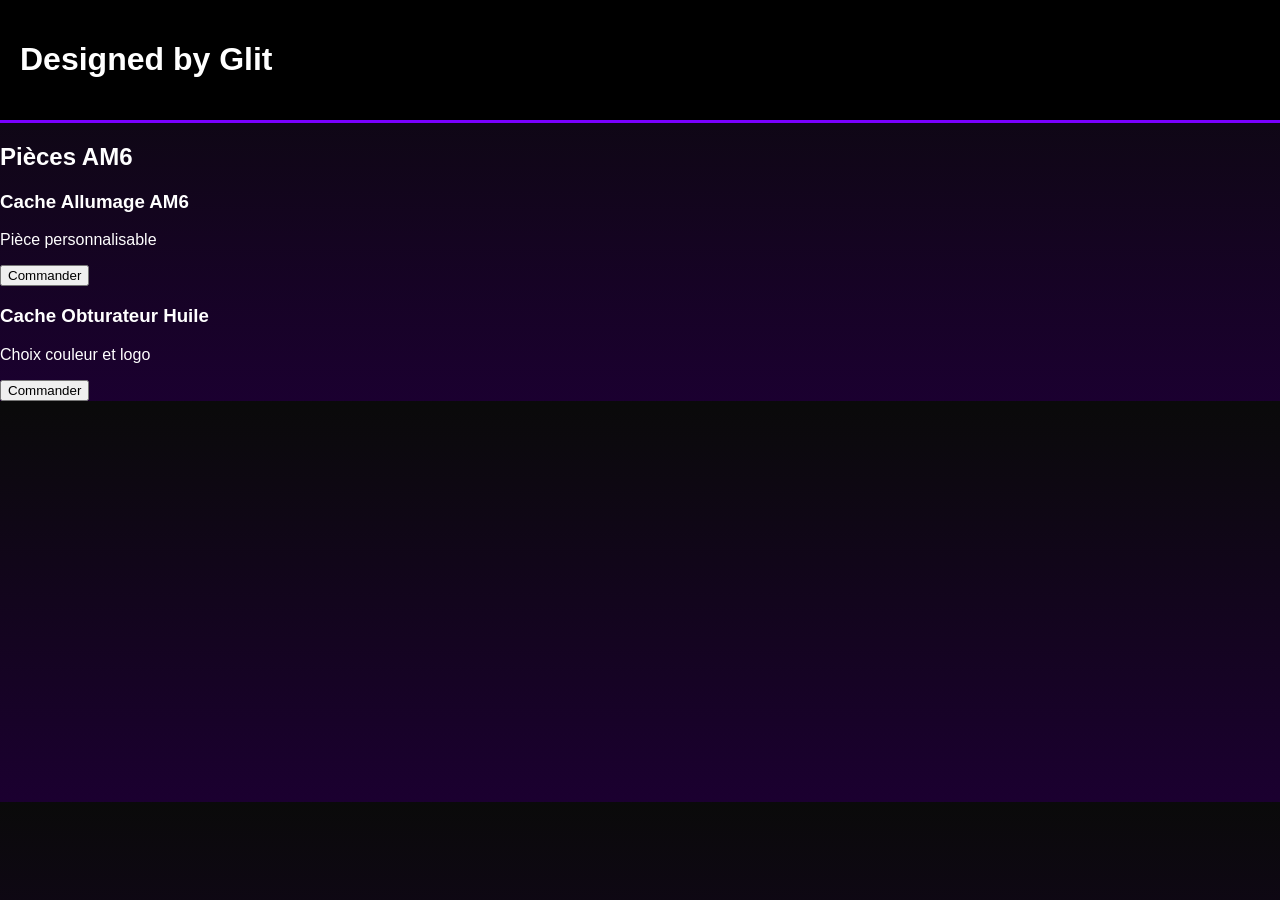
<file: am6.html>
<!DOCTYPE html>
<html lang="fr">
<head>
<meta charset="UTF-8">
<title>AM6 - Designed by Glit</title>
<link rel="stylesheet" href="style.css">
</head>

<body>

<header>
<h1>Designed by Glit</h1>
</header>

<section class="content">

<h2>Pièces AM6</h2>

<div class="grid">

<div class="card">
<h3>Cache Allumage AM6</h3>
<p>Pièce personnalisable</p>
<a href="commande.html">
<button>Commander</button>
</a>
</div>

<div class="card">
<h3>Cache Obturateur Huile</h3>
<p>Choix couleur et logo</p>
<a href="commande.html">
<button>Commander</button>
</a>
</div>

</div>

</section>

</body>
</html>
</file>
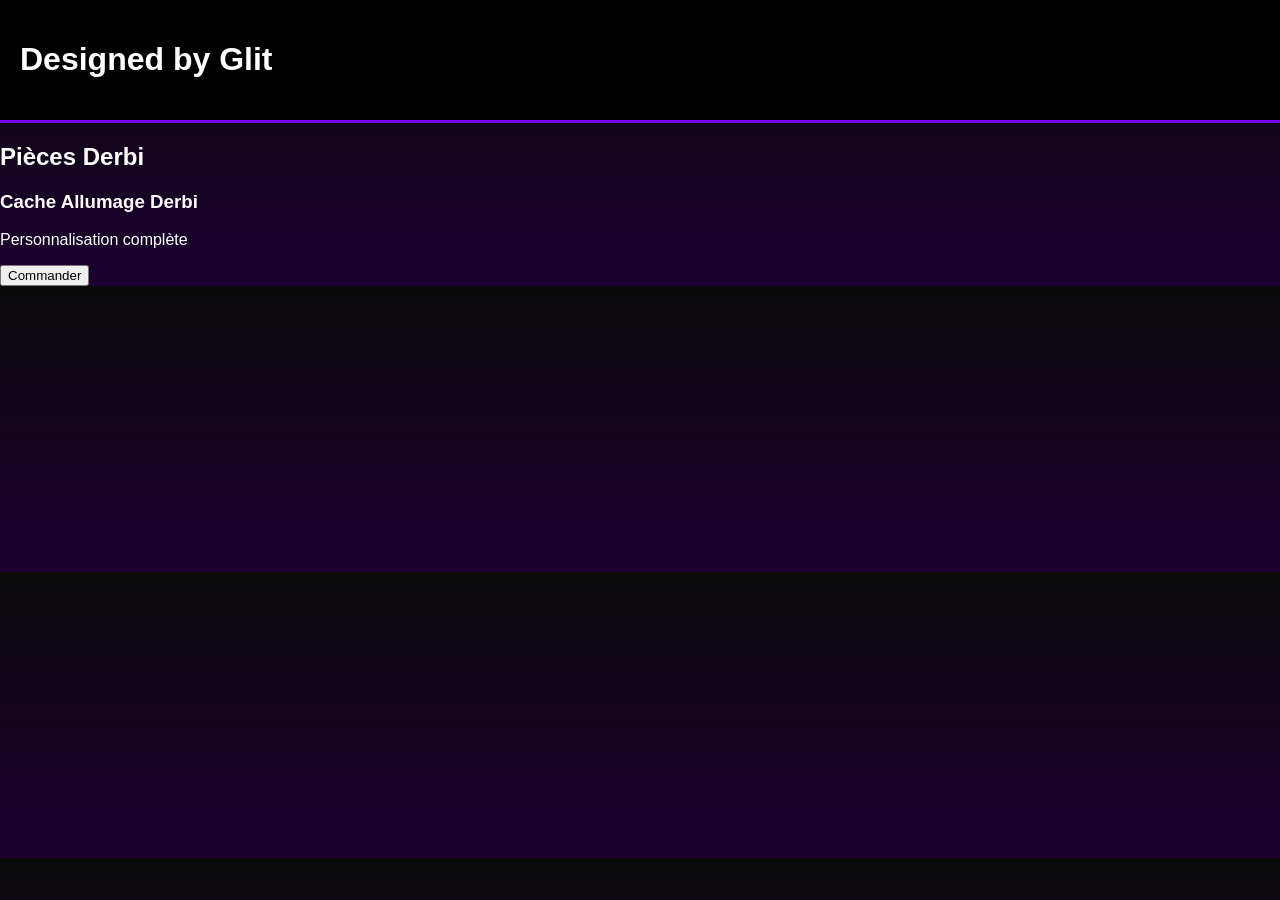
<file: derbi.html>
<!DOCTYPE html>
<html lang="fr">
<head>
<meta charset="UTF-8">
<title>Derbi - Designed by Glit</title>
<link rel="stylesheet" href="style.css">
</head>

<body>

<header>
<h1>Designed by Glit</h1>
</header>

<section class="content">

<h2>Pièces Derbi</h2>

<div class="grid">

<div class="card">
<h3>Cache Allumage Derbi</h3>
<p>Personnalisation complète</p>
<a href="commande.html">
<button>Commander</button>
</a>
</div>

</div>

</section>

</body>
</html>
</file>
<file: style.css>
/* GENERAL */

body{
margin:0;
font-family:Arial, Helvetica, sans-serif;
background:linear-gradient(180deg,#0a0a0a,#1b0030);
color:white;
}

/* HEADER */

header{
background:black;
border-bottom:3px solid #7a00ff;
padding:20px;
display:flex;
align-items:center;
justify-content:space-between;
}

.logo img{
height:70px;
}

nav a{
color:white;
text-decoration:none;
margin-left:20px;
font-weight:bold;
transition:0.2s;
}

nav a:hover{
color:#ff4df2;
}

/* PAGE COMMANDE */

.commande{
padding:50px;
max-width:1300px;
margin:auto;
}

.commande-container{
display:grid;
grid-template-columns:1fr 1fr;
gap:60px;
}

/* FORMULAIRE */

.form-left{
display:flex;
flex-direction:column;
gap:15px;
}

label{
font-weight:bold;
margin-top:10px;
}

input, select, textarea{

padding:12px;
border-radius:6px;
border:none;
background:#1a1a1a;
color:white;
font-size:14px;

}

textarea{
min-height:100px;
resize:vertical;
}

/* BOUTON */

.cta{

margin-top:20px;
padding:15px;
border:none;
border-radius:10px;
font-weight:bold;
color:white;
font-size:16px;

background:linear-gradient(45deg,#7a00ff,#ff4df2);

cursor:pointer;
transition:0.3s;

}

.cta:hover{

transform:scale(1.05);

}

/* CONFIGURATEUR */

.form-right{
text-align:center;
}

/* CARRES COULEUR */

.color-picker{

margin-top:20px;

display:grid;
grid-template-columns:repeat(3,75px);
gap:20px;
justify-content:center;

}

.color{

width:75px;
height:75px;

border-radius:10px;

border:3px solid white;

cursor:pointer;

transition:0.2s;

}

.color:hover{

transform:scale(1.1);

}

.color.selected{

border:4px solid #ff4df2;

}

/* COULEURS */

.rouge{background:#ff0000;}
.bleu{background:#0044ff;}
.vert{background:#00aa00;}
.jaune{background:#ffee00;}
.violet{background:#7a00ff;}
.rose{background:#ff4df2;}
.orange{background:#ff6600;}
.noir{background:#000000;}
.blanc{background:#ffffff;}

/* VIEWER 3D */

#viewer{

width:400px;
height:400px;

background:#111;

margin-top:30px;

border-radius:15px;

box-shadow:0 0 30px rgba(0,0,0,0.6);

}

/* FOOTER */

footer{

margin-top:50px;

background:black;

padding:20px;

text-align:center;

border-top:2px solid #7a00ff;

}
</file>
